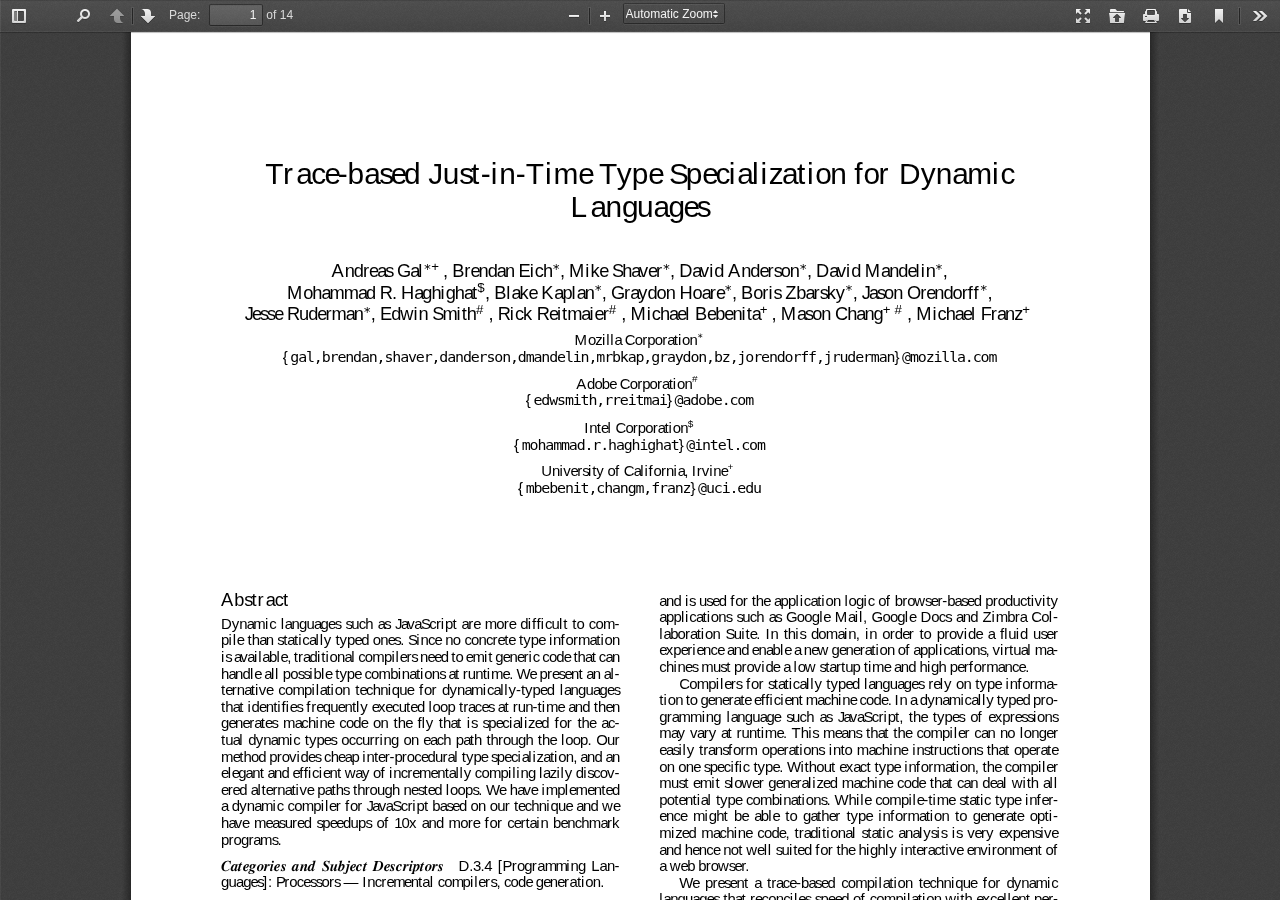
<file: pdf_stuff/web/viewer.html>
﻿<!DOCTYPE html>
<!--
Copyright 2012 Mozilla Foundation

Licensed under the Apache License, Version 2.0 (the "License");
you may not use this file except in compliance with the License.
You may obtain a copy of the License at

    http://www.apache.org/licenses/LICENSE-2.0

Unless required by applicable law or agreed to in writing, software
distributed under the License is distributed on an "AS IS" BASIS,
WITHOUT WARRANTIES OR CONDITIONS OF ANY KIND, either express or implied.
See the License for the specific language governing permissions and
limitations under the License.

Adobe CMap resources are covered by their own copyright and license:
http://sourceforge.net/adobe/cmap/wiki/License/
-->
<html dir="ltr" mozdisallowselectionprint moznomarginboxes>
  <head>
    <meta charset="utf-8">
    <meta name="viewport" content="width=device-width, initial-scale=1, maximum-scale=1">
    <meta name="google" content="notranslate">
    <title>PDF.js viewer</title>


    <link rel="stylesheet" href="viewer.css"/>

    <script src="compatibility.js"></script>



<!-- This snippet is used in production (included from viewer.html) -->
<link rel="resource" type="application/l10n" href="locale/locale.properties"/>
<script src="l10n.js"></script>
<script src="../build/pdf.js"></script>



    <script src="debugger.js"></script>
    <script src="viewer.js"></script>

  </head>

  <body tabindex="1">
    <div id="outerContainer" class="loadingInProgress">

      <div id="sidebarContainer">
        <div id="toolbarSidebar">
          <div class="splitToolbarButton toggled">
            <button id="viewThumbnail" class="toolbarButton group toggled" title="Show Thumbnails" tabindex="2" data-l10n-id="thumbs">
               <span data-l10n-id="thumbs_label">Thumbnails</span>
            </button>
            <button id="viewOutline" class="toolbarButton group" title="Show Document Outline" tabindex="3" data-l10n-id="outline">
               <span data-l10n-id="outline_label">Document Outline</span>
            </button>
            <button id="viewAttachments" class="toolbarButton group" title="Show Attachments" tabindex="4" data-l10n-id="attachments">
               <span data-l10n-id="attachments_label">Attachments</span>
            </button>
          </div>
        </div>
        <div id="sidebarContent">
          <div id="thumbnailView">
          </div>
          <div id="outlineView" class="hidden">
          </div>
          <div id="attachmentsView" class="hidden">
          </div>
        </div>
      </div>  <!-- sidebarContainer -->

      <div id="mainContainer">
        <div class="findbar hidden doorHanger hiddenSmallView" id="findbar">
          <label for="findInput" class="toolbarLabel" data-l10n-id="find_label">Find:</label>
          <input id="findInput" class="toolbarField" tabindex="91">
          <div class="splitToolbarButton">
            <button class="toolbarButton findPrevious" title="" id="findPrevious" tabindex="92" data-l10n-id="find_previous">
              <span data-l10n-id="find_previous_label">Previous</span>
            </button>
            <div class="splitToolbarButtonSeparator"></div>
            <button class="toolbarButton findNext" title="" id="findNext" tabindex="93" data-l10n-id="find_next">
              <span data-l10n-id="find_next_label">Next</span>
            </button>
          </div>
          <input type="checkbox" id="findHighlightAll" class="toolbarField">
          <label for="findHighlightAll" class="toolbarLabel" tabindex="94" data-l10n-id="find_highlight">Highlight all</label>
          <input type="checkbox" id="findMatchCase" class="toolbarField">
          <label for="findMatchCase" class="toolbarLabel" tabindex="95" data-l10n-id="find_match_case_label">Match case</label>
          <span id="findMsg" class="toolbarLabel"></span>
        </div>  <!-- findbar -->

        <div id="secondaryToolbar" class="secondaryToolbar hidden doorHangerRight">
          <div id="secondaryToolbarButtonContainer">
            <button id="secondaryPresentationMode" class="secondaryToolbarButton presentationMode visibleLargeView" title="Switch to Presentation Mode" tabindex="51" data-l10n-id="presentation_mode">
              <span data-l10n-id="presentation_mode_label">Presentation Mode</span>
            </button>

            <button id="secondaryOpenFile" class="secondaryToolbarButton openFile visibleLargeView" title="Open File" tabindex="52" data-l10n-id="open_file">
              <span data-l10n-id="open_file_label">Open</span>
            </button>

            <button id="secondaryPrint" class="secondaryToolbarButton print visibleMediumView" title="Print" tabindex="53" data-l10n-id="print">
              <span data-l10n-id="print_label">Print</span>
            </button>

            <button id="secondaryDownload" class="secondaryToolbarButton download visibleMediumView" title="Download" tabindex="54" data-l10n-id="download">
              <span data-l10n-id="download_label">Download</span>
            </button>

            <a href="#" id="secondaryViewBookmark" class="secondaryToolbarButton bookmark visibleSmallView" title="Current view (copy or open in new window)" tabindex="55" data-l10n-id="bookmark">
              <span data-l10n-id="bookmark_label">Current View</span>
            </a>

            <div class="horizontalToolbarSeparator visibleLargeView"></div>

            <button id="firstPage" class="secondaryToolbarButton firstPage" title="Go to First Page" tabindex="56" data-l10n-id="first_page">
              <span data-l10n-id="first_page_label">Go to First Page</span>
            </button>
            <button id="lastPage" class="secondaryToolbarButton lastPage" title="Go to Last Page" tabindex="57" data-l10n-id="last_page">
              <span data-l10n-id="last_page_label">Go to Last Page</span>
            </button>

            <div class="horizontalToolbarSeparator"></div>

            <button id="pageRotateCw" class="secondaryToolbarButton rotateCw" title="Rotate Clockwise" tabindex="58" data-l10n-id="page_rotate_cw">
              <span data-l10n-id="page_rotate_cw_label">Rotate Clockwise</span>
            </button>
            <button id="pageRotateCcw" class="secondaryToolbarButton rotateCcw" title="Rotate Counterclockwise" tabindex="59" data-l10n-id="page_rotate_ccw">
              <span data-l10n-id="page_rotate_ccw_label">Rotate Counterclockwise</span>
            </button>

            <div class="horizontalToolbarSeparator"></div>

            <button id="toggleHandTool" class="secondaryToolbarButton handTool" title="Enable hand tool" tabindex="60" data-l10n-id="hand_tool_enable">
              <span data-l10n-id="hand_tool_enable_label">Enable hand tool</span>
            </button>
            
            <div class="horizontalToolbarSeparator"></div>

            <button id="documentProperties" class="secondaryToolbarButton documentProperties" title="Document Properties…" tabindex="61" data-l10n-id="document_properties">
              <span data-l10n-id="document_properties_label">Document Properties…</span>
            </button>
          </div>
        </div>  <!-- secondaryToolbar -->

        <div class="toolbar">
          <div id="toolbarContainer">
            <div id="toolbarViewer">
              <div id="toolbarViewerLeft">
                <button id="sidebarToggle" class="toolbarButton" title="Toggle Sidebar" tabindex="11" data-l10n-id="toggle_sidebar">
                  <span data-l10n-id="toggle_sidebar_label">Toggle Sidebar</span>
                </button>
                <div class="toolbarButtonSpacer"></div>
                <button id="viewFind" class="toolbarButton group hiddenSmallView" title="Find in Document" tabindex="12" data-l10n-id="findbar">
                   <span data-l10n-id="findbar_label">Find</span>
                </button>
                <div class="splitToolbarButton">
                  <button class="toolbarButton pageUp" title="Previous Page" id="previous" tabindex="13" data-l10n-id="previous">
                    <span data-l10n-id="previous_label">Previous</span>
                  </button>
                  <div class="splitToolbarButtonSeparator"></div>
                  <button class="toolbarButton pageDown" title="Next Page" id="next" tabindex="14" data-l10n-id="next">
                    <span data-l10n-id="next_label">Next</span>
                  </button>
                </div>
                <label id="pageNumberLabel" class="toolbarLabel" for="pageNumber" data-l10n-id="page_label">Page: </label>
                <input type="number" id="pageNumber" class="toolbarField pageNumber" value="1" size="4" min="1" tabindex="15">
                <span id="numPages" class="toolbarLabel"></span>
              </div>
              <div id="toolbarViewerRight">
                <button id="presentationMode" class="toolbarButton presentationMode hiddenLargeView" title="Switch to Presentation Mode" tabindex="31" data-l10n-id="presentation_mode">
                  <span data-l10n-id="presentation_mode_label">Presentation Mode</span>
                </button>

                <button id="openFile" class="toolbarButton openFile hiddenLargeView" title="Open File" tabindex="32" data-l10n-id="open_file">
                  <span data-l10n-id="open_file_label">Open</span>
                </button>

                <button id="print" class="toolbarButton print hiddenMediumView" title="Print" tabindex="33" data-l10n-id="print">
                  <span data-l10n-id="print_label">Print</span>
                </button>

                <button id="download" class="toolbarButton download hiddenMediumView" title="Download" tabindex="34" data-l10n-id="download">
                  <span data-l10n-id="download_label">Download</span>
                </button>
                <!-- <div class="toolbarButtonSpacer"></div> -->
                <a href="#" id="viewBookmark" class="toolbarButton bookmark hiddenSmallView" title="Current view (copy or open in new window)" tabindex="35" data-l10n-id="bookmark">
                  <span data-l10n-id="bookmark_label">Current View</span>
                </a>

                <div class="verticalToolbarSeparator hiddenSmallView"></div>
                
                <button id="secondaryToolbarToggle" class="toolbarButton" title="Tools" tabindex="36" data-l10n-id="tools">
                  <span data-l10n-id="tools_label">Tools</span>
                </button> 
              </div>
              <div class="outerCenter">
                <div class="innerCenter" id="toolbarViewerMiddle">
                  <div class="splitToolbarButton">
                    <button id="zoomOut" class="toolbarButton zoomOut" title="Zoom Out" tabindex="21" data-l10n-id="zoom_out">
                      <span data-l10n-id="zoom_out_label">Zoom Out</span>
                    </button>
                    <div class="splitToolbarButtonSeparator"></div>
                    <button id="zoomIn" class="toolbarButton zoomIn" title="Zoom In" tabindex="22" data-l10n-id="zoom_in">
                      <span data-l10n-id="zoom_in_label">Zoom In</span>
                     </button>
                  </div>
                  <span id="scaleSelectContainer" class="dropdownToolbarButton">
                     <select id="scaleSelect" title="Zoom" tabindex="23" data-l10n-id="zoom">
                      <option id="pageAutoOption" title="" value="auto" selected="selected" data-l10n-id="page_scale_auto">Automatic Zoom</option>
                      <option id="pageActualOption" title="" value="page-actual" data-l10n-id="page_scale_actual">Actual Size</option>
                      <option id="pageFitOption" title="" value="page-fit" data-l10n-id="page_scale_fit">Fit Page</option>
                      <option id="pageWidthOption" title="" value="page-width" data-l10n-id="page_scale_width">Full Width</option>
                      <option id="customScaleOption" title="" value="custom"></option>
                      <option title="" value="0.5">50%</option>
                      <option title="" value="0.75">75%</option>
                      <option title="" value="1">100%</option>
                      <option title="" value="1.25">125%</option>
                      <option title="" value="1.5">150%</option>
                      <option title="" value="2">200%</option>
                      <option title="" value="3">300%</option>
                      <option title="" value="4">400%</option>
                    </select>
                  </span>
                </div>
              </div>
            </div>
            <div id="loadingBar">
              <div class="progress">
                <div class="glimmer">
                </div>
              </div>
            </div>
          </div>
        </div>

        <menu type="context" id="viewerContextMenu">
          <menuitem id="contextFirstPage" label="First Page"
                    data-l10n-id="first_page"></menuitem>
          <menuitem id="contextLastPage" label="Last Page"
                    data-l10n-id="last_page"></menuitem>
          <menuitem id="contextPageRotateCw" label="Rotate Clockwise"
                    data-l10n-id="page_rotate_cw"></menuitem>
          <menuitem id="contextPageRotateCcw" label="Rotate Counter-Clockwise"
                    data-l10n-id="page_rotate_ccw"></menuitem>
        </menu>

        <div id="viewerContainer" tabindex="0">
          <div id="viewer"></div>
        </div>

        <div id="errorWrapper" hidden='true'>
          <div id="errorMessageLeft">
            <span id="errorMessage"></span>
            <button id="errorShowMore" data-l10n-id="error_more_info">
              More Information
            </button>
            <button id="errorShowLess" data-l10n-id="error_less_info" hidden='true'>
              Less Information
            </button>
          </div>
          <div id="errorMessageRight">
            <button id="errorClose" data-l10n-id="error_close">
              Close
            </button>
          </div>
          <div class="clearBoth"></div>
          <textarea id="errorMoreInfo" hidden='true' readonly="readonly"></textarea>
        </div>
      </div> <!-- mainContainer -->

      <div id="overlayContainer" class="hidden">
        <div id="passwordOverlay" class="container hidden">
          <div class="dialog">
            <div class="row">
              <p id="passwordText" data-l10n-id="password_label">Enter the password to open this PDF file:</p>
            </div>
            <div class="row">
              <input type="password" id="password" class="toolbarField" />
            </div>
            <div class="buttonRow">
              <button id="passwordCancel" class="overlayButton"><span data-l10n-id="password_cancel">Cancel</span></button>
              <button id="passwordSubmit" class="overlayButton"><span data-l10n-id="password_ok">OK</span></button>
            </div>
          </div>
        </div>
        <div id="documentPropertiesOverlay" class="container hidden">
          <div class="dialog">
            <div class="row">
              <span data-l10n-id="document_properties_file_name">File name:</span> <p id="fileNameField">-</p>
            </div>
            <div class="row">
              <span data-l10n-id="document_properties_file_size">File size:</span> <p id="fileSizeField">-</p>
            </div>
            <div class="separator"></div>
            <div class="row">
              <span data-l10n-id="document_properties_title">Title:</span> <p id="titleField">-</p>
            </div>
            <div class="row">
              <span data-l10n-id="document_properties_author">Author:</span> <p id="authorField">-</p>
            </div>
            <div class="row">
              <span data-l10n-id="document_properties_subject">Subject:</span> <p id="subjectField">-</p>
            </div>
            <div class="row">
              <span data-l10n-id="document_properties_keywords">Keywords:</span> <p id="keywordsField">-</p>
            </div>
            <div class="row">
              <span data-l10n-id="document_properties_creation_date">Creation Date:</span> <p id="creationDateField">-</p>
            </div>
            <div class="row">
              <span data-l10n-id="document_properties_modification_date">Modification Date:</span> <p id="modificationDateField">-</p>
            </div>
            <div class="row">
              <span data-l10n-id="document_properties_creator">Creator:</span> <p id="creatorField">-</p>
            </div>
            <div class="separator"></div>
            <div class="row">
              <span data-l10n-id="document_properties_producer">PDF Producer:</span> <p id="producerField">-</p>
            </div>
            <div class="row">
              <span data-l10n-id="document_properties_version">PDF Version:</span> <p id="versionField">-</p>
            </div>
            <div class="row">
              <span data-l10n-id="document_properties_page_count">Page Count:</span> <p id="pageCountField">-</p>
            </div>
            <div class="buttonRow">
              <button id="documentPropertiesClose" class="overlayButton"><span data-l10n-id="document_properties_close">Close</span></button>
            </div>
          </div>
        </div>
      </div>  <!-- overlayContainer -->

    </div> <!-- outerContainer -->
    <div id="printContainer"></div>
<div id="mozPrintCallback-shim" hidden>
  <style scoped>
#mozPrintCallback-shim {
  position: fixed;
  top: 0;
  left: 0;
  height: 100%;
  width: 100%;
  z-index: 9999999;

  display: block;
  text-align: center;
  background-color: rgba(0, 0, 0, 0.5);
}
#mozPrintCallback-shim[hidden] {
  display: none;
}
@media print {
  #mozPrintCallback-shim {
    display: none;
  }
}

#mozPrintCallback-shim .mozPrintCallback-dialog-box {
  display: inline-block;
  margin: -50px auto 0;
  position: relative;
  top: 45%;
  left: 0;
  min-width: 220px;
  max-width: 400px;

  padding: 9px;

  border: 1px solid hsla(0, 0%, 0%, .5);
  border-radius: 2px;
  box-shadow: 0 1px 4px rgba(0, 0, 0, 0.3);

  background-color: #474747;

  color: hsl(0, 0%, 85%);
  font-size: 16px;
  line-height: 20px;
}
#mozPrintCallback-shim .progress-row {
  clear: both;
  padding: 1em 0;
}
#mozPrintCallback-shim progress {
  width: 100%;
}
#mozPrintCallback-shim .relative-progress {
  clear: both;
  float: right;
}
#mozPrintCallback-shim .progress-actions {
  clear: both;
}
  </style>
  <div class="mozPrintCallback-dialog-box">
    <!-- TODO: Localise the following strings -->
    Preparing document for printing...
    <div class="progress-row">
      <progress value="0" max="100"></progress>
      <span class="relative-progress">0%</span>
    </div>
    <div class="progress-actions">
      <input type="button" value="Cancel" class="mozPrintCallback-cancel">
    </div>
  </div>
</div>

  </body>
</html>
</file>
<file: pdf_stuff/web/viewer.css>
/* Copyright 2012 Mozilla Foundation
 *
 * Licensed under the Apache License, Version 2.0 (the "License");
 * you may not use this file except in compliance with the License.
 * You may obtain a copy of the License at
 *
 *     http://www.apache.org/licenses/LICENSE-2.0
 *
 * Unless required by applicable law or agreed to in writing, software
 * distributed under the License is distributed on an "AS IS" BASIS,
 * WITHOUT WARRANTIES OR CONDITIONS OF ANY KIND, either express or implied.
 * See the License for the specific language governing permissions and
 * limitations under the License.
 */

* {
  padding: 0;
  margin: 0;
}

html {
  height: 100%;
  /* Font size is needed to make the activity bar the correct size. */
  font-size: 10px;
}

body {
  height: 100%;
  background-color: #404040;
  background-image: url(images/texture.png);
}

body,
input,
button,
select {
  font: message-box;
  outline: none;
}

.hidden {
  display: none !important;
}
[hidden] {
  display: none !important;
}

#viewerContainer:-webkit-full-screen {
  top: 0px;
  border-top: 2px solid transparent;
  background-color: #000;
  width: 100%;
  height: 100%;
  overflow: hidden;
  cursor: none;
}

#viewerContainer:-moz-full-screen {
  top: 0px;
  border-top: 2px solid transparent;
  background-color: #000;
  width: 100%;
  height: 100%;
  overflow: hidden;
  cursor: none;
}

#viewerContainer:-ms-fullscreen {
  top: 0px !important;
  border-top: 2px solid transparent;
  width: 100%;
  height: 100%;
  overflow: hidden !important;
  cursor: none;
}

#viewerContainer:-ms-fullscreen::-ms-backdrop {
  background-color: #000;
}

#viewerContainer:fullscreen {
  top: 0px;
  border-top: 2px solid transparent;
  background-color: #000;
  width: 100%;
  height: 100%;
  overflow: hidden;
  cursor: none;
}

:-webkit-full-screen .page {
  margin-bottom: 100%;
  border: 0;
}

:-moz-full-screen .page {
  margin-bottom: 100%;
  border: 0;
}

:-ms-fullscreen .page {
  margin-bottom: 100% !important;
  border: 0;
}

:fullscreen .page {
  margin-bottom: 100%;
  border: 0;
}

:-webkit-full-screen a:not(.internalLink) {
  display: none;
}

:-moz-full-screen a:not(.internalLink) {
  display: none;
}

:-ms-fullscreen a:not(.internalLink) {
  display: none !important;
}

:fullscreen a:not(.internalLink) {
  display: none;
}

:-webkit-full-screen .textLayer > div {
  cursor: none;
}

:-moz-full-screen .textLayer > div {
  cursor: none;
}

:fullscreen .textLayer > div {
  cursor: none;
}

#viewerContainer.presentationControls,
#viewerContainer.presentationControls .textLayer > div {
  cursor: default;
}

/* outer/inner center provides horizontal center */
.outerCenter {
  pointer-events: none;
  position: relative;
}
html[dir='ltr'] .outerCenter {
  float: right;
  right: 50%;
}
html[dir='rtl'] .outerCenter {
  float: left;
  left: 50%;
}
.innerCenter {
  pointer-events: auto;
  position: relative;
}
html[dir='ltr'] .innerCenter {
  float: right;
  right: -50%;
}
html[dir='rtl'] .innerCenter {
  float: left;
  left: -50%;
}

#outerContainer {
  width: 100%;
  height: 100%;
  position: relative;
}

#sidebarContainer {
  position: absolute;
  top: 0;
  bottom: 0;
  width: 200px;
  visibility: hidden;
  -webkit-transition-duration: 200ms;
  -webkit-transition-timing-function: ease;
  transition-duration: 200ms;
  transition-timing-function: ease;

}
html[dir='ltr'] #sidebarContainer {
  -webkit-transition-property: left;
  transition-property: left;
  left: -200px;
}
html[dir='rtl'] #sidebarContainer {
  -webkit-transition-property: right;
  transition-property: right;
  right: -200px;
}

#outerContainer.sidebarMoving > #sidebarContainer,
#outerContainer.sidebarOpen > #sidebarContainer {
  visibility: visible;
}
html[dir='ltr'] #outerContainer.sidebarOpen > #sidebarContainer {
  left: 0px;
}
html[dir='rtl'] #outerContainer.sidebarOpen > #sidebarContainer {
  right: 0px;
}

#mainContainer {
  position: absolute;
  top: 0;
  right: 0;
  bottom: 0;
  left: 0;
  min-width: 320px;
  -webkit-transition-duration: 200ms;
  -webkit-transition-timing-function: ease;
  transition-duration: 200ms;
  transition-timing-function: ease;
}
html[dir='ltr'] #outerContainer.sidebarOpen > #mainContainer {
  -webkit-transition-property: left;
  transition-property: left;
  left: 200px;
}
html[dir='rtl'] #outerContainer.sidebarOpen > #mainContainer {
  -webkit-transition-property: right;
  transition-property: right;
  right: 200px;
}

#sidebarContent {
  top: 32px;
  bottom: 0;
  overflow: auto;
  -webkit-overflow-scrolling: touch;
  position: absolute;
  width: 200px;
  background-color: hsla(0,0%,0%,.1);
}
html[dir='ltr'] #sidebarContent {
  left: 0;
  box-shadow: inset -1px 0 0 hsla(0,0%,0%,.25);
}
html[dir='rtl'] #sidebarContent {
  right: 0;
  box-shadow: inset 1px 0 0 hsla(0,0%,0%,.25);
}

#viewerContainer {
  overflow: auto;
  -webkit-overflow-scrolling: touch;
  position: absolute;
  top: 32px;
  right: 0;
  bottom: 0;
  left: 0;
  outline: none;
}
html[dir='ltr'] #viewerContainer {
  box-shadow: inset 1px 0 0 hsla(0,0%,100%,.05);
}
html[dir='rtl'] #viewerContainer {
  box-shadow: inset -1px 0 0 hsla(0,0%,100%,.05);
}

.toolbar {
  position: relative;
  left: 0;
  right: 0;
  z-index: 9999;
  cursor: default;
}

#toolbarContainer {
  width: 100%;
}

#toolbarSidebar {
  width: 200px;
  height: 32px;
  background-color: #424242; /* fallback */
  background-image: url(images/texture.png),
                    linear-gradient(hsla(0,0%,30%,.99), hsla(0,0%,25%,.95));
}
html[dir='ltr'] #toolbarSidebar {
  box-shadow: inset -1px 0 0 rgba(0, 0, 0, 0.25),
              inset 0 -1px 0 hsla(0,0%,100%,.05),
              0 1px 0 hsla(0,0%,0%,.15),
              0 0 1px hsla(0,0%,0%,.1);
}
html[dir='rtl'] #toolbarSidebar {
  box-shadow: inset 1px 0 0 rgba(0, 0, 0, 0.25),
              inset 0 1px 0 hsla(0,0%,100%,.05),
              0 1px 0 hsla(0,0%,0%,.15),
              0 0 1px hsla(0,0%,0%,.1);
}

#toolbarContainer, .findbar, .secondaryToolbar {
  position: relative;
  height: 32px;
  background-color: #474747; /* fallback */
  background-image: url(images/texture.png),
                    linear-gradient(hsla(0,0%,32%,.99), hsla(0,0%,27%,.95));
}
html[dir='ltr'] #toolbarContainer, .findbar, .secondaryToolbar {
  box-shadow: inset 1px 0 0 hsla(0,0%,100%,.08),
              inset 0 1px 1px hsla(0,0%,0%,.15),
              inset 0 -1px 0 hsla(0,0%,100%,.05),
              0 1px 0 hsla(0,0%,0%,.15),
              0 1px 1px hsla(0,0%,0%,.1);
}
html[dir='rtl'] #toolbarContainer, .findbar, .secondaryToolbar {
  box-shadow: inset -1px 0 0 hsla(0,0%,100%,.08),
              inset 0 1px 1px hsla(0,0%,0%,.15),
              inset 0 -1px 0 hsla(0,0%,100%,.05),
              0 1px 0 hsla(0,0%,0%,.15),
              0 1px 1px hsla(0,0%,0%,.1);
}

#toolbarViewer {
  height: 32px;
}

#loadingBar {
  position: relative;
  width: 100%;
  height: 6px;
  background-color: #333;
  border-bottom: 1px solid #333;
}

#loadingBar .progress {
  position: absolute;
  top: 0;
  left: 0;
  width: 0%;
  height: 100%;
  background-color: #ddd;
  overflow: hidden;
  -webkit-transition: width 200ms;
  transition: width 200ms;
}

@-webkit-keyframes progressIndeterminate {
  0% { left: 0%; }
  50% { left: 100%; }
  100% { left: 100%; }
}

@keyframes progressIndeterminate {
  0% { left: 0%; }
  50% { left: 100%; }
  100% { left: 100%; }
}

#loadingBar .progress.indeterminate {
  background-color: #999;
  -webkit-transition: none;
  transition: none;
}

#loadingBar .indeterminate .glimmer {
  position: absolute;
  top: 0;
  left: 0;
  height: 100%;
  width: 50px;

  background-image: linear-gradient(to right, #999 0%, #fff 50%, #999 100%);
  background-size: 100% 100%;
  background-repeat: no-repeat;

  -webkit-animation: progressIndeterminate 2s linear infinite;
  animation: progressIndeterminate 2s linear infinite;
}

.findbar, .secondaryToolbar {
  top: 32px;
  position: absolute;
  z-index: 10000;
  height: 32px;

  min-width: 16px;
  padding: 0px 6px 0px 6px;
  margin: 4px 2px 4px 2px;
  color: hsl(0,0%,85%);
  font-size: 12px;
  line-height: 14px;
  text-align: left;
  cursor: default;
}

html[dir='ltr'] .findbar {
  left: 68px;
}

html[dir='rtl'] .findbar {
  right: 68px;
}

.findbar label {
  -webkit-user-select: none;
  -moz-user-select: none;
}

#findInput[data-status="pending"] {
  background-image: url(images/loading-small.png);
  background-repeat: no-repeat;
  background-position: right;
}

.secondaryToolbar {
  padding: 6px;
  height: auto;
  z-index: 30000;
}
html[dir='ltr'] .secondaryToolbar {
  right: 4px;
}
html[dir='rtl'] .secondaryToolbar {
  left: 4px;
}

#secondaryToolbarButtonContainer {
  max-width: 200px;
  max-height: 400px;
  overflow-y: auto;
  -webkit-overflow-scrolling: touch;
  margin-bottom: -4px;
}

.doorHanger,
.doorHangerRight {
  border: 1px solid hsla(0,0%,0%,.5);
  border-radius: 2px;
  box-shadow: 0 1px 4px rgba(0, 0, 0, 0.3);
}
.doorHanger:after, .doorHanger:before,
.doorHangerRight:after, .doorHangerRight:before {
  bottom: 100%;
  border: solid transparent;
  content: " ";
  height: 0;
  width: 0;
  position: absolute;
  pointer-events: none;
}
.doorHanger:after,
.doorHangerRight:after {
  border-bottom-color: hsla(0,0%,32%,.99);
  border-width: 8px;
}
.doorHanger:before,
.doorHangerRight:before {
  border-bottom-color: hsla(0,0%,0%,.5);
  border-width: 9px;
}

html[dir='ltr'] .doorHanger:after,
html[dir='rtl'] .doorHangerRight:after {
  left: 13px;
  margin-left: -8px;
}

html[dir='ltr'] .doorHanger:before,
html[dir='rtl'] .doorHangerRight:before {
  left: 13px;
  margin-left: -9px;
}

html[dir='rtl'] .doorHanger:after,
html[dir='ltr'] .doorHangerRight:after {
  right: 13px;
  margin-right: -8px;
}

html[dir='rtl'] .doorHanger:before,
html[dir='ltr'] .doorHangerRight:before {
  right: 13px;
  margin-right: -9px;
}

#findMsg {
  font-style: italic;
  color: #A6B7D0;
}

.notFound {
  background-color: rgb(255, 137, 153);
}

html[dir='ltr'] #toolbarViewerLeft {
  margin-left: -1px;
}
html[dir='rtl'] #toolbarViewerRight {
  margin-right: -1px;
}

html[dir='ltr'] #toolbarViewerLeft,
html[dir='rtl'] #toolbarViewerRight {
  position: absolute;
  top: 0;
  left: 0;
}
html[dir='ltr'] #toolbarViewerRight,
html[dir='rtl'] #toolbarViewerLeft {
  position: absolute;
  top: 0;
  right: 0;
}
html[dir='ltr'] #toolbarViewerLeft > *,
html[dir='ltr'] #toolbarViewerMiddle > *,
html[dir='ltr'] #toolbarViewerRight > *,
html[dir='ltr'] .findbar > * {
  position: relative;
  float: left;
}
html[dir='rtl'] #toolbarViewerLeft > *,
html[dir='rtl'] #toolbarViewerMiddle > *,
html[dir='rtl'] #toolbarViewerRight > *,
html[dir='rtl'] .findbar > * {
  position: relative;
  float: right;
}

html[dir='ltr'] .splitToolbarButton {
  margin: 3px 2px 4px 0;
  display: inline-block;
}
html[dir='rtl'] .splitToolbarButton {
  margin: 3px 0 4px 2px;
  display: inline-block;
}
html[dir='ltr'] .splitToolbarButton > .toolbarButton {
  border-radius: 0;
  float: left;
}
html[dir='rtl'] .splitToolbarButton > .toolbarButton {
  border-radius: 0;
  float: right;
}

.toolbarButton,
.secondaryToolbarButton,
.overlayButton {
  border: 0 none;
  background: none;
  width: 32px;
  height: 25px;
}

.toolbarButton > span {
  display: inline-block;
  width: 0;
  height: 0;
  overflow: hidden;
}

.toolbarButton[disabled],
.secondaryToolbarButton[disabled],
.overlayButton[disabled] {
  opacity: .5;
}

.toolbarButton.group {
  margin-right: 0;
}

.splitToolbarButton.toggled .toolbarButton {
  margin: 0;
}

.splitToolbarButton:hover > .toolbarButton,
.splitToolbarButton:focus > .toolbarButton,
.splitToolbarButton.toggled > .toolbarButton,
.toolbarButton.textButton {
  background-color: hsla(0,0%,0%,.12);
  background-image: linear-gradient(hsla(0,0%,100%,.05), hsla(0,0%,100%,0));
  background-clip: padding-box;
  border: 1px solid hsla(0,0%,0%,.35);
  border-color: hsla(0,0%,0%,.32) hsla(0,0%,0%,.38) hsla(0,0%,0%,.42);
  box-shadow: 0 1px 0 hsla(0,0%,100%,.05) inset,
              0 0 1px hsla(0,0%,100%,.15) inset,
              0 1px 0 hsla(0,0%,100%,.05);
  -webkit-transition-property: background-color, border-color, box-shadow;
  -webkit-transition-duration: 150ms;
  -webkit-transition-timing-function: ease;
  transition-property: background-color, border-color, box-shadow;
  transition-duration: 150ms;
  transition-timing-function: ease;

}
.splitToolbarButton > .toolbarButton:hover,
.splitToolbarButton > .toolbarButton:focus,
.dropdownToolbarButton:hover,
.overlayButton:hover,
.toolbarButton.textButton:hover,
.toolbarButton.textButton:focus {
  background-color: hsla(0,0%,0%,.2);
  box-shadow: 0 1px 0 hsla(0,0%,100%,.05) inset,
              0 0 1px hsla(0,0%,100%,.15) inset,
              0 0 1px hsla(0,0%,0%,.05);
  z-index: 199;
}
.splitToolbarButton > .toolbarButton {
  position: relative;
}
html[dir='ltr'] .splitToolbarButton > .toolbarButton:first-child,
html[dir='rtl'] .splitToolbarButton > .toolbarButton:last-child {
  position: relative;
  margin: 0;
  margin-right: -1px;
  border-top-left-radius: 2px;
  border-bottom-left-radius: 2px;
  border-right-color: transparent;
}
html[dir='ltr'] .splitToolbarButton > .toolbarButton:last-child,
html[dir='rtl'] .splitToolbarButton > .toolbarButton:first-child {
  position: relative;
  margin: 0;
  margin-left: -1px;
  border-top-right-radius: 2px;
  border-bottom-right-radius: 2px;
  border-left-color: transparent;
}
.splitToolbarButtonSeparator {
  padding: 8px 0;
  width: 1px;
  background-color: hsla(0,0%,0%,.5);
  z-index: 99;
  box-shadow: 0 0 0 1px hsla(0,0%,100%,.08);
  display: inline-block;
  margin: 5px 0;
}
html[dir='ltr'] .splitToolbarButtonSeparator {
  float: left;
}
html[dir='rtl'] .splitToolbarButtonSeparator {
  float: right;
}
.splitToolbarButton:hover > .splitToolbarButtonSeparator,
.splitToolbarButton.toggled > .splitToolbarButtonSeparator {
  padding: 12px 0;
  margin: 1px 0;
  box-shadow: 0 0 0 1px hsla(0,0%,100%,.03);
  -webkit-transition-property: padding;
  -webkit-transition-duration: 10ms;
  -webkit-transition-timing-function: ease;
  transition-property: padding;
  transition-duration: 10ms;
  transition-timing-function: ease;
}

.toolbarButton,
.dropdownToolbarButton,
.secondaryToolbarButton,
.overlayButton {
  min-width: 16px;
  padding: 2px 6px 0;
  border: 1px solid transparent;
  border-radius: 2px;
  color: hsla(0,0%,100%,.8);
  font-size: 12px;
  line-height: 14px;
  -webkit-user-select: none;
  -moz-user-select: none;
  -ms-user-select: none;
  /* Opera does not support user-select, use <... unselectable="on"> instead */
  cursor: default;
  -webkit-transition-property: background-color, border-color, box-shadow;
  -webkit-transition-duration: 150ms;
  -webkit-transition-timing-function: ease;
  transition-property: background-color, border-color, box-shadow;
  transition-duration: 150ms;
  transition-timing-function: ease;
}

html[dir='ltr'] .toolbarButton,
html[dir='ltr'] .overlayButton,
html[dir='ltr'] .dropdownToolbarButton {
  margin: 3px 2px 4px 0;
}
html[dir='rtl'] .toolbarButton,
html[dir='rtl'] .overlayButton,
html[dir='rtl'] .dropdownToolbarButton {
  margin: 3px 0 4px 2px;
}

.toolbarButton:hover,
.toolbarButton:focus,
.dropdownToolbarButton,
.overlayButton,
.secondaryToolbarButton:hover,
.secondaryToolbarButton:focus {
  background-color: hsla(0,0%,0%,.12);
  background-image: linear-gradient(hsla(0,0%,100%,.05), hsla(0,0%,100%,0));
  background-clip: padding-box;
  border: 1px solid hsla(0,0%,0%,.35);
  border-color: hsla(0,0%,0%,.32) hsla(0,0%,0%,.38) hsla(0,0%,0%,.42);
  box-shadow: 0 1px 0 hsla(0,0%,100%,.05) inset,
              0 0 1px hsla(0,0%,100%,.15) inset,
              0 1px 0 hsla(0,0%,100%,.05);
}

.toolbarButton:hover:active,
.overlayButton:hover:active,
.dropdownToolbarButton:hover:active,
.secondaryToolbarButton:hover:active {
  background-color: hsla(0,0%,0%,.2);
  background-image: linear-gradient(hsla(0,0%,100%,.05), hsla(0,0%,100%,0));
  border-color: hsla(0,0%,0%,.35) hsla(0,0%,0%,.4) hsla(0,0%,0%,.45);
  box-shadow: 0 1px 1px hsla(0,0%,0%,.1) inset,
              0 0 1px hsla(0,0%,0%,.2) inset,
              0 1px 0 hsla(0,0%,100%,.05);
  -webkit-transition-property: background-color, border-color, box-shadow;
  -webkit-transition-duration: 10ms;
  -webkit-transition-timing-function: linear;
  transition-property: background-color, border-color, box-shadow;
  transition-duration: 10ms;
  transition-timing-function: linear;
}

.toolbarButton.toggled,
.splitToolbarButton.toggled > .toolbarButton.toggled,
.secondaryToolbarButton.toggled {
  background-color: hsla(0,0%,0%,.3);
  background-image: linear-gradient(hsla(0,0%,100%,.05), hsla(0,0%,100%,0));
  border-color: hsla(0,0%,0%,.4) hsla(0,0%,0%,.45) hsla(0,0%,0%,.5);
  box-shadow: 0 1px 1px hsla(0,0%,0%,.1) inset,
              0 0 1px hsla(0,0%,0%,.2) inset,
              0 1px 0 hsla(0,0%,100%,.05);
  -webkit-transition-property: background-color, border-color, box-shadow;
  -webkit-transition-duration: 10ms;
  -webkit-transition-timing-function: linear;
  transition-property: background-color, border-color, box-shadow;
  transition-duration: 10ms;
  transition-timing-function: linear;
}

.toolbarButton.toggled:hover:active,
.splitToolbarButton.toggled > .toolbarButton.toggled:hover:active,
.secondaryToolbarButton.toggled:hover:active {
  background-color: hsla(0,0%,0%,.4);
  border-color: hsla(0,0%,0%,.4) hsla(0,0%,0%,.5) hsla(0,0%,0%,.55);
  box-shadow: 0 1px 1px hsla(0,0%,0%,.2) inset,
              0 0 1px hsla(0,0%,0%,.3) inset,
              0 1px 0 hsla(0,0%,100%,.05);
}

.dropdownToolbarButton {
  width: 120px;
  max-width: 120px;
  padding: 3px 2px 2px;
  overflow: hidden;
  background: url(images/toolbarButton-menuArrows.png) no-repeat;
}
html[dir='ltr'] .dropdownToolbarButton {
  background-position: 95%;
}
html[dir='rtl'] .dropdownToolbarButton {
  background-position: 5%;
}

.dropdownToolbarButton > select {
  -webkit-appearance: none;
  -moz-appearance: none; /* in the future this might matter, see bugzilla bug #649849 */
  min-width: 140px;
  font-size: 12px;
  color: hsl(0,0%,95%);
  margin: 0;
  padding: 0;
  border: none;
  background: rgba(0,0,0,0); /* Opera does not support 'transparent' <select> background */
}

.dropdownToolbarButton > select > option {
  background: hsl(0,0%,24%);
}

#customScaleOption {
  display: none;
}

#pageWidthOption {
  border-bottom: 1px rgba(255, 255, 255, .5) solid;
}

html[dir='ltr'] .splitToolbarButton:first-child,
html[dir='ltr'] .toolbarButton:first-child,
html[dir='rtl'] .splitToolbarButton:last-child,
html[dir='rtl'] .toolbarButton:last-child {
  margin-left: 4px;
}
html[dir='ltr'] .splitToolbarButton:last-child,
html[dir='ltr'] .toolbarButton:last-child,
html[dir='rtl'] .splitToolbarButton:first-child,
html[dir='rtl'] .toolbarButton:first-child {
  margin-right: 4px;
}

.toolbarButtonSpacer {
  width: 30px;
  display: inline-block;
  height: 1px;
}

.toolbarButtonFlexibleSpacer {
  -webkit-box-flex: 1;
  -moz-box-flex: 1;
  min-width: 30px;
}

html[dir='ltr'] #findPrevious {
  margin-left: 3px;
}
html[dir='ltr'] #findNext {
  margin-right: 3px;
}

html[dir='rtl'] #findPrevious {
  margin-right: 3px;
}
html[dir='rtl'] #findNext {
  margin-left: 3px;
}

.toolbarButton::before,
.secondaryToolbarButton::before {
  /* All matching images have a size of 16x16
   * All relevant containers have a size of 32x25 */
  position: absolute;
  display: inline-block;
  top: 4px;
  left: 7px;
}

html[dir="ltr"] .secondaryToolbarButton::before {
  left: 4px;
}
html[dir="rtl"] .secondaryToolbarButton::before {
  right: 4px;
}

html[dir='ltr'] .toolbarButton#sidebarToggle::before {
  content: url(images/toolbarButton-sidebarToggle.png);
}
html[dir='rtl'] .toolbarButton#sidebarToggle::before {
  content: url(images/toolbarButton-sidebarToggle-rtl.png);
}

html[dir='ltr'] .toolbarButton#secondaryToolbarToggle::before {
  content: url(images/toolbarButton-secondaryToolbarToggle.png);
}
html[dir='rtl'] .toolbarButton#secondaryToolbarToggle::before {
  content: url(images/toolbarButton-secondaryToolbarToggle-rtl.png);
}

html[dir='ltr'] .toolbarButton.findPrevious::before {
  content: url(images/findbarButton-previous.png);
}
html[dir='rtl'] .toolbarButton.findPrevious::before {
  content: url(images/findbarButton-previous-rtl.png);
}

html[dir='ltr'] .toolbarButton.findNext::before {
  content: url(images/findbarButton-next.png);
}
html[dir='rtl'] .toolbarButton.findNext::before {
  content: url(images/findbarButton-next-rtl.png);
}

html[dir='ltr'] .toolbarButton.pageUp::before {
  content: url(images/toolbarButton-pageUp.png);
}
html[dir='rtl'] .toolbarButton.pageUp::before {
  content: url(images/toolbarButton-pageUp-rtl.png);
}

html[dir='ltr'] .toolbarButton.pageDown::before {
  content: url(images/toolbarButton-pageDown.png);
}
html[dir='rtl'] .toolbarButton.pageDown::before {
  content: url(images/toolbarButton-pageDown-rtl.png);
}

.toolbarButton.zoomOut::before {
  content: url(images/toolbarButton-zoomOut.png);
}

.toolbarButton.zoomIn::before {
  content: url(images/toolbarButton-zoomIn.png);
}

.toolbarButton.presentationMode::before,
.secondaryToolbarButton.presentationMode::before {
  content: url(images/toolbarButton-presentationMode.png);
}

.toolbarButton.print::before,
.secondaryToolbarButton.print::before {
  content: url(images/toolbarButton-print.png);
}

.toolbarButton.openFile::before,
.secondaryToolbarButton.openFile::before {
  content: url(images/toolbarButton-openFile.png);
}

.toolbarButton.download::before,
.secondaryToolbarButton.download::before {
  content: url(images/toolbarButton-download.png);
}

.toolbarButton.bookmark,
.secondaryToolbarButton.bookmark {
  -webkit-box-sizing: border-box;
  -moz-box-sizing: border-box;
  box-sizing: border-box;
  outline: none;
  padding-top: 4px;
  text-decoration: none;
}
.secondaryToolbarButton.bookmark {
  padding-top: 5px;
}

.bookmark[href='#'] {
  opacity: .5;
  pointer-events: none;
}

.toolbarButton.bookmark::before,
.secondaryToolbarButton.bookmark::before {
  content: url(images/toolbarButton-bookmark.png);
}

#viewThumbnail.toolbarButton::before {
  content: url(images/toolbarButton-viewThumbnail.png);
}

html[dir="ltr"] #viewOutline.toolbarButton::before {
  content: url(images/toolbarButton-viewOutline.png);
}
html[dir="rtl"] #viewOutline.toolbarButton::before {
  content: url(images/toolbarButton-viewOutline-rtl.png);
}

#viewAttachments.toolbarButton::before {
  content: url(images/toolbarButton-viewAttachments.png);
}

#viewFind.toolbarButton::before {
  content: url(images/toolbarButton-search.png);
}

.secondaryToolbarButton {
  position: relative;
  margin: 0 0 4px 0;
  padding: 3px 0 1px 0;
  height: auto;
  min-height: 25px;
  width: auto;
  min-width: 100%;
  white-space: normal;
}
html[dir="ltr"] .secondaryToolbarButton {
  padding-left: 24px;
  text-align: left;
}
html[dir="rtl"] .secondaryToolbarButton {
  padding-right: 24px;
  text-align: right;
}
html[dir="ltr"] .secondaryToolbarButton.bookmark {
  padding-left: 27px;
}
html[dir="rtl"] .secondaryToolbarButton.bookmark {
  padding-right: 27px;
}

html[dir="ltr"] .secondaryToolbarButton > span {
  padding-right: 4px;
}
html[dir="rtl"] .secondaryToolbarButton > span {
  padding-left: 4px;
}

.secondaryToolbarButton.firstPage::before {
  content: url(images/secondaryToolbarButton-firstPage.png);
}

.secondaryToolbarButton.lastPage::before {
  content: url(images/secondaryToolbarButton-lastPage.png);
}

.secondaryToolbarButton.rotateCcw::before {
  content: url(images/secondaryToolbarButton-rotateCcw.png);
}

.secondaryToolbarButton.rotateCw::before {
  content: url(images/secondaryToolbarButton-rotateCw.png);
}

.secondaryToolbarButton.handTool::before {
  content: url(images/secondaryToolbarButton-handTool.png);
}

.secondaryToolbarButton.documentProperties::before {
  content: url(images/secondaryToolbarButton-documentProperties.png);
}

.verticalToolbarSeparator {
  display: block;
  padding: 8px 0;
  margin: 8px 4px;
  width: 1px;
  background-color: hsla(0,0%,0%,.5);
  box-shadow: 0 0 0 1px hsla(0,0%,100%,.08);
}
html[dir='ltr'] .verticalToolbarSeparator {
  margin-left: 2px;
}
html[dir='rtl'] .verticalToolbarSeparator {
  margin-right: 2px;
}

.horizontalToolbarSeparator {
  display: block; 
  margin: 0 0 4px 0;
  height: 1px;
  width: 100%;
  background-color: hsla(0,0%,0%,.5);
  box-shadow: 0 0 0 1px hsla(0,0%,100%,.08);
}

.toolbarField {
  padding: 3px 6px;
  margin: 4px 0 4px 0;
  border: 1px solid transparent;
  border-radius: 2px;
  background-color: hsla(0,0%,100%,.09);
  background-image: linear-gradient(hsla(0,0%,100%,.05), hsla(0,0%,100%,0));
  background-clip: padding-box;
  border: 1px solid hsla(0,0%,0%,.35);
  border-color: hsla(0,0%,0%,.32) hsla(0,0%,0%,.38) hsla(0,0%,0%,.42);
  box-shadow: 0 1px 0 hsla(0,0%,0%,.05) inset,
              0 1px 0 hsla(0,0%,100%,.05);
  color: hsl(0,0%,95%);
  font-size: 12px;
  line-height: 14px;
  outline-style: none;
  transition-property: background-color, border-color, box-shadow;
  transition-duration: 150ms;
  transition-timing-function: ease;
}

.toolbarField[type=checkbox] {
  display: inline-block;
  margin: 8px 0px;
}

.toolbarField.pageNumber {
  -moz-appearance: textfield; /* hides the spinner in moz */
  min-width: 16px;
  text-align: right;
  width: 40px;
}

.toolbarField.pageNumber::-webkit-inner-spin-button,
.toolbarField.pageNumber::-webkit-outer-spin-button {
    -webkit-appearance: none;
    margin: 0;
}

.toolbarField:hover {
  background-color: hsla(0,0%,100%,.11);
  border-color: hsla(0,0%,0%,.4) hsla(0,0%,0%,.43) hsla(0,0%,0%,.45);
}

.toolbarField:focus {
  background-color: hsla(0,0%,100%,.15);
  border-color: hsla(204,100%,65%,.8) hsla(204,100%,65%,.85) hsla(204,100%,65%,.9);
}

.toolbarLabel {
  min-width: 16px;
  padding: 3px 6px 3px 2px;
  margin: 4px 2px 4px 0;
  border: 1px solid transparent;
  border-radius: 2px;
  color: hsl(0,0%,85%);
  font-size: 12px;
  line-height: 14px;
  text-align: left;
  -webkit-user-select: none;
  -moz-user-select: none;
  cursor: default;
}

#thumbnailView {
  position: absolute;
  width: 120px;
  top: 0;
  bottom: 0;
  padding: 10px 40px 0;
  overflow: auto;
  -webkit-overflow-scrolling: touch;
}

.thumbnail {
  float: left;
  margin-bottom: 5px;
}

#thumbnailView > a:last-of-type > .thumbnail {
  margin-bottom: 10px;
}

.thumbnail:not([data-loaded]) {
  border: 1px dashed rgba(255, 255, 255, 0.5);
  margin-bottom: 10px;
}

.thumbnailImage {
  transition-duration: 150ms;
  border: 1px solid transparent;
  box-shadow: 0 0 0 1px rgba(0, 0, 0, 0.5), 0 2px 8px rgba(0, 0, 0, 0.3);
  opacity: 0.8;
  z-index: 99;
}

.thumbnailSelectionRing {
  border-radius: 2px;
  padding: 7px;
  transition-duration: 150ms;
}

a:focus > .thumbnail > .thumbnailSelectionRing > .thumbnailImage,
.thumbnail:hover > .thumbnailSelectionRing > .thumbnailImage {
  opacity: .9;
}

a:focus > .thumbnail > .thumbnailSelectionRing,
.thumbnail:hover > .thumbnailSelectionRing {
  background-color: hsla(0,0%,100%,.15);
  background-image: linear-gradient(hsla(0,0%,100%,.05), hsla(0,0%,100%,0));
  background-clip: padding-box;
  box-shadow: 0 1px 0 hsla(0,0%,100%,.05) inset,
              0 0 1px hsla(0,0%,100%,.2) inset,
              0 0 1px hsla(0,0%,0%,.2);
  color: hsla(0,0%,100%,.9);
}

.thumbnail.selected > .thumbnailSelectionRing > .thumbnailImage {
  box-shadow: 0 0 0 1px hsla(0,0%,0%,.5);
  opacity: 1;
}

.thumbnail.selected > .thumbnailSelectionRing {
  background-color: hsla(0,0%,100%,.3);
  background-image: linear-gradient(hsla(0,0%,100%,.05), hsla(0,0%,100%,0));
  background-clip: padding-box;
  box-shadow: 0 1px 0 hsla(0,0%,100%,.05) inset,
              0 0 1px hsla(0,0%,100%,.1) inset,
              0 0 1px hsla(0,0%,0%,.2);
  color: hsla(0,0%,100%,1);
}

#outlineView,
#attachmentsView {
  position: absolute;
  width: 192px;
  top: 0;
  bottom: 0;
  overflow: auto;
  -webkit-overflow-scrolling: touch;
  -webkit-user-select: none;
  -moz-user-select: none;
}

#outlineView {
  padding: 4px 4px 0;
}
#attachmentsView {
  padding: 3px 4px 0;
}

html[dir='ltr'] .outlineItem > .outlineItems {
  margin-left: 20px;
}

html[dir='rtl'] .outlineItem > .outlineItems {
  margin-right: 20px;
}

.outlineItem > a,
.attachmentsItem > button {
  text-decoration: none;
  display: inline-block;
  min-width: 95%;
  height: auto;
  margin-bottom: 1px;
  border-radius: 2px;
  color: hsla(0,0%,100%,.8);
  font-size: 13px;
  line-height: 15px;
  -moz-user-select: none;
  white-space: normal;
}

.attachmentsItem > button {
  border: 0 none;
  background: none;
  cursor: pointer;
  width: 100%;
}

html[dir='ltr'] .outlineItem > a {
  padding: 2px 0 5px 10px;
}
html[dir='ltr'] .attachmentsItem > button {
  padding: 2px 0 3px 7px;
  text-align: left;
}

html[dir='rtl'] .outlineItem > a {
  padding: 2px 10px 5px 0;
}
html[dir='rtl'] .attachmentsItem > button {
  padding: 2px 7px 3px 0;
  text-align: right;
}

.outlineItem > a:hover,
.attachmentsItem > button:hover {
  background-color: hsla(0,0%,100%,.02);
  background-image: linear-gradient(hsla(0,0%,100%,.05), hsla(0,0%,100%,0));
  background-clip: padding-box;
  box-shadow: 0 1px 0 hsla(0,0%,100%,.05) inset,
              0 0 1px hsla(0,0%,100%,.2) inset,
              0 0 1px hsla(0,0%,0%,.2);
  color: hsla(0,0%,100%,.9);
}

.outlineItem.selected {
  background-color: hsla(0,0%,100%,.08);
  background-image: linear-gradient(hsla(0,0%,100%,.05), hsla(0,0%,100%,0));
  background-clip: padding-box;
  box-shadow: 0 1px 0 hsla(0,0%,100%,.05) inset,
              0 0 1px hsla(0,0%,100%,.1) inset,
              0 0 1px hsla(0,0%,0%,.2);
  color: hsla(0,0%,100%,1);
}

.noResults {
  font-size: 12px;
  color: hsla(0,0%,100%,.8);
  font-style: italic;
  cursor: default;
}

.canvasWrapper {
  overflow: hidden;
}

canvas {
  margin: 0;
  display: block;
}

.page {
  direction: ltr;
  width: 816px;
  height: 1056px;
  margin: 1px auto -8px auto;
  position: relative;
  overflow: visible;
  border: 9px solid transparent;
  background-clip: content-box;
  border-image: url(images/shadow.png) 9 9 repeat;
  background-color: white;
}

.annotLink > a:hover {
  opacity: 0.2;
  background: #ff0;
  box-shadow: 0px 2px 10px #ff0;
}

.loadingIcon {
  position: absolute;
  display: block;
  left: 0;
  top: 0;
  right: 0;
  bottom: 0;
  background: url('images/loading-icon.gif') center no-repeat;
}

.textLayer {
  position: absolute;
  left: 0;
  top: 0;
  right: 0;
  bottom: 0;
  color: #000;
  font-family: sans-serif;
  overflow: hidden;
}

.textLayer > div {
  color: transparent;
  position: absolute;
  white-space: pre;
  cursor: text;
}

.textLayer .highlight {
  margin: -1px;
  padding: 1px;

  background-color: rgba(180, 0, 170, 0.2);
  border-radius: 4px;
}

.textLayer .highlight.begin {
  border-radius: 4px 0px 0px 4px;
}

.textLayer .highlight.end {
  border-radius: 0px 4px 4px 0px;
}

.textLayer .highlight.middle {
  border-radius: 0px;
}

.textLayer .highlight.selected {
  background-color: rgba(0, 100, 0, 0.2);
}

/* TODO: file FF bug to support ::-moz-selection:window-inactive
   so we can override the opaque grey background when the window is inactive;
   see https://bugzilla.mozilla.org/show_bug.cgi?id=706209 */
::selection { background:rgba(0,0,255,0.3); }
::-moz-selection { background:rgba(0,0,255,0.3); }

.annotationHighlight {
  position: absolute;
  border: 2px #FFFF99 solid;
}

.annotText > img {
  position: absolute;
  cursor: pointer;
}

.annotTextContentWrapper {
  position: absolute;
  width: 20em;
}

.annotTextContent {
  z-index: 200;
  float: left;
  max-width: 20em;
  background-color: #FFFF99;
  box-shadow: 0px 2px 5px #333;
  border-radius: 2px;
  padding: 0.6em;
  cursor: pointer;
}

.annotTextContent > h1 {
  font-size: 1em;
  border-bottom: 1px solid #000000;
  padding-bottom: 0.2em;
}

.annotTextContent > p {
  padding-top: 0.2em;
}

.annotLink > a {
  position: absolute;
  font-size: 1em;
  top: 0;
  left: 0;
  width: 100%;
  height: 100%;
}

.annotLink > a /* -ms-a */ {
  background: url("[data-uri]\
                   LAAAAAABAAEAAAIBRAA7") 0 0 repeat;
}

#errorWrapper {
  background: none repeat scroll 0 0 #FF5555;
  color: white;
  left: 0;
  position: absolute;
  right: 0;
  z-index: 1000;
  padding: 3px;
  font-size: 0.8em;
}
.loadingInProgress #errorWrapper {
  top: 39px;
}

#errorMessageLeft {
  float: left;
}

#errorMessageRight {
  float: right;
}

#errorMoreInfo {
  background-color: #FFFFFF;
  color: black;
  padding: 3px;
  margin: 3px;
  width: 98%;
}

.overlayButton {
  width: auto;
  margin: 3px 4px 2px 4px !important;
  padding: 2px 6px 3px 6px;
}

#overlayContainer {
  display: table;
  position: absolute;
  width: 100%;
  height: 100%;
  background-color: hsla(0,0%,0%,.2);
  z-index: 40000;
}
#overlayContainer > * {
  overflow: auto;
  -webkit-overflow-scrolling: touch;
}

#overlayContainer > .container {
  display: table-cell;
  vertical-align: middle;
  text-align: center;
}

#overlayContainer > .container > .dialog {
  display: inline-block;
  padding: 15px;
  border-spacing: 4px;
  color: hsl(0,0%,85%);
  font-size: 12px;
  line-height: 14px;
  background-color: #474747; /* fallback */
  background-image: url(images/texture.png),
                    linear-gradient(hsla(0,0%,32%,.99), hsla(0,0%,27%,.95));
  box-shadow: inset 1px 0 0 hsla(0,0%,100%,.08),
              inset 0 1px 1px hsla(0,0%,0%,.15),
              inset 0 -1px 0 hsla(0,0%,100%,.05),
              0 1px 0 hsla(0,0%,0%,.15),
              0 1px 1px hsla(0,0%,0%,.1);
  border: 1px solid hsla(0,0%,0%,.5);
  border-radius: 4px;
  box-shadow: 0 1px 4px rgba(0, 0, 0, 0.3);
}

.dialog > .row {
  display: table-row;
}

.dialog > .row > * {
  display: table-cell;
}

.dialog .toolbarField {
  margin: 5px 0;
}
.dialog .toolbarField:hover,
.dialog .toolbarField:focus {
  border-color: hsla(0,0%,0%,.32) hsla(0,0%,0%,.38) hsla(0,0%,0%,.42);
}

.dialog .separator {
  display: block; 
  margin: 4px 0 4px 0;
  height: 1px;
  width: 100%;
  background-color: hsla(0,0%,0%,.5);
  box-shadow: 0 0 0 1px hsla(0,0%,100%,.08);
}

.dialog .buttonRow {
  text-align: center;
  vertical-align: middle;
}

#passwordOverlay > .dialog {
  text-align: center;
}
#passwordOverlay .toolbarField {
  width: 200px;
}

#documentPropertiesOverlay > .dialog {
  text-align: left;
}
#documentPropertiesOverlay .row > * {
  min-width: 100px;
}
html[dir='ltr'] #documentPropertiesOverlay .row > * {
  text-align: left;
}
html[dir='rtl'] #documentPropertiesOverlay .row > * {
  text-align: right;
}
#documentPropertiesOverlay .row > span {
  width: 125px;
  word-wrap: break-word;
}
#documentPropertiesOverlay .row > p {
  max-width: 225px;
  word-wrap: break-word;
}
#documentPropertiesOverlay .buttonRow {
  margin-top: 10px;
}

.clearBoth {
  clear: both;
}

.fileInput {
  background: white;
  color: black;
  margin-top: 5px;
  visibility: hidden;
  position: fixed;
  right: 0;
  top: 0;
}

#PDFBug {
  background: none repeat scroll 0 0 white;
  border: 1px solid #666666;
  position: fixed;
  top: 32px;
  right: 0;
  bottom: 0;
  font-size: 10px;
  padding: 0;
  width: 300px;
}
#PDFBug .controls {
    background:#EEEEEE;
    border-bottom: 1px solid #666666;
    padding: 3px;
}
#PDFBug .panels {
  bottom: 0;
  left: 0;
  overflow: auto;
  -webkit-overflow-scrolling: touch;
  position: absolute;
  right: 0;
  top: 27px;
}
#PDFBug button.active {
  font-weight: bold;
}
.debuggerShowText {
  background: none repeat scroll 0 0 yellow;
  color: blue;
  opacity: 0.3;
}
.debuggerHideText:hover {
  background: none repeat scroll 0 0 yellow;
  opacity: 0.3;
}
#PDFBug .stats {
  font-family: courier;
  font-size: 10px;
  white-space: pre;
}
#PDFBug .stats .title {
    font-weight: bold;
}
#PDFBug table {
  font-size: 10px;
}

#viewer.textLayer-visible .textLayer > div,
#viewer.textLayer-hover .textLayer > div:hover {
  background-color: white;
  color: black;
}

#viewer.textLayer-shadow .textLayer > div {
  background-color: rgba(255,255,255, .6);
  color: black;
}

.grab-to-pan-grab {
  cursor: url("images/grab.cur"), move !important;
  cursor: -webkit-grab !important;
  cursor: -moz-grab !important;
  cursor: grab !important;
}
.grab-to-pan-grab *:not(input):not(textarea):not(button):not(select):not(:link) {
  cursor: inherit !important;
}
.grab-to-pan-grab:active,
.grab-to-pan-grabbing {
  cursor: url("images/grabbing.cur"), move !important;
  cursor: -webkit-grabbing !important;
  cursor: -moz-grabbing !important;
  cursor: grabbing !important;

  position: fixed;
  background: transparent;
  display: block;
  top: 0;
  left: 0;
  right: 0;
  bottom: 0;
  overflow: hidden;
  z-index: 50000; /* should be higher than anything else in PDF.js! */
}

@page {
  margin: 0;
}

#printContainer {
  display: none;
}

@media screen and (min-resolution: 2dppx) {
  /* Rules for Retina screens */
  .toolbarButton::before {
    -webkit-transform: scale(0.5);
    transform: scale(0.5);
    top: -5px;
  }

  .secondaryToolbarButton::before {
    -webkit-transform: scale(0.5);
    transform: scale(0.5);
    top: -4px;
  }

  html[dir='ltr'] .toolbarButton::before,
  html[dir='rtl'] .toolbarButton::before {
    left: -1px;
  }

  html[dir='ltr'] .secondaryToolbarButton::before {
    left: -2px;
  }
  html[dir='rtl'] .secondaryToolbarButton::before {
    left: 186px;
  }

  .dropdownToolbarButton {
    background: url(images/toolbarButton-menuArrows@2x.png) no-repeat;
    background-size: 7px 16px;
  }
  
  html[dir='ltr'] .toolbarButton#sidebarToggle::before {
    content: url(images/toolbarButton-sidebarToggle@2x.png);
  }
  html[dir='rtl'] .toolbarButton#sidebarToggle::before {
    content: url(images/toolbarButton-sidebarToggle-rtl@2x.png);
  }

  html[dir='ltr'] .toolbarButton#secondaryToolbarToggle::before {
    content: url(images/toolbarButton-secondaryToolbarToggle@2x.png);
  }
  html[dir='rtl'] .toolbarButton#secondaryToolbarToggle::before {
    content: url(images/toolbarButton-secondaryToolbarToggle-rtl@2x.png);
  }

  html[dir='ltr'] .toolbarButton.findPrevious::before {
    content: url(images/findbarButton-previous@2x.png);
  }
  html[dir='rtl'] .toolbarButton.findPrevious::before {
    content: url(images/findbarButton-previous-rtl@2x.png);
  }

  html[dir='ltr'] .toolbarButton.findNext::before {
    content: url(images/findbarButton-next@2x.png);
  }
  html[dir='rtl'] .toolbarButton.findNext::before {
    content: url(images/findbarButton-next-rtl@2x.png);
  }

  html[dir='ltr'] .toolbarButton.pageUp::before {
    content: url(images/toolbarButton-pageUp@2x.png);
  }
  html[dir='rtl'] .toolbarButton.pageUp::before {
    content: url(images/toolbarButton-pageUp-rtl@2x.png);
  }

  html[dir='ltr'] .toolbarButton.pageDown::before {
    content: url(images/toolbarButton-pageDown@2x.png);
  }
  html[dir='rtl'] .toolbarButton.pageDown::before {
    content: url(images/toolbarButton-pageDown-rtl@2x.png);
  }

  .toolbarButton.zoomIn::before {
    content: url(images/toolbarButton-zoomIn@2x.png);
  }

  .toolbarButton.zoomOut::before {
    content: url(images/toolbarButton-zoomOut@2x.png);
  }

  .toolbarButton.presentationMode::before,
  .secondaryToolbarButton.presentationMode::before {
    content: url(images/toolbarButton-presentationMode@2x.png);
  }

  .toolbarButton.print::before,
  .secondaryToolbarButton.print::before {
    content: url(images/toolbarButton-print@2x.png);
  }

  .toolbarButton.openFile::before,
  .secondaryToolbarButton.openFile::before {
    content: url(images/toolbarButton-openFile@2x.png);
  }

  .toolbarButton.download::before,
  .secondaryToolbarButton.download::before {
    content: url(images/toolbarButton-download@2x.png);
  }

  .toolbarButton.bookmark::before,
  .secondaryToolbarButton.bookmark::before {
    content: url(images/toolbarButton-bookmark@2x.png);
  }

  #viewThumbnail.toolbarButton::before {
    content: url(images/toolbarButton-viewThumbnail@2x.png);
  }

  html[dir="ltr"] #viewOutline.toolbarButton::before {
    content: url(images/toolbarButton-viewOutline@2x.png);
  }
  html[dir="rtl"] #viewOutline.toolbarButton::before {
    content: url(images/toolbarButton-viewOutline-rtl@2x.png);
  }

  #viewAttachments.toolbarButton::before {
    content: url(images/toolbarButton-viewAttachments@2x.png);
  }

  #viewFind.toolbarButton::before {
    content: url(images/toolbarButton-search@2x.png);
  }

  .secondaryToolbarButton.firstPage::before {
    content: url(images/secondaryToolbarButton-firstPage@2x.png);
  }

  .secondaryToolbarButton.lastPage::before {
    content: url(images/secondaryToolbarButton-lastPage@2x.png);
  }

  .secondaryToolbarButton.rotateCcw::before {
    content: url(images/secondaryToolbarButton-rotateCcw@2x.png);
  }

  .secondaryToolbarButton.rotateCw::before {
    content: url(images/secondaryToolbarButton-rotateCw@2x.png);
  }

  .secondaryToolbarButton.handTool::before {
    content: url(images/secondaryToolbarButton-handTool@2x.png);
  }

  .secondaryToolbarButton.documentProperties::before {
    content: url(images/secondaryToolbarButton-documentProperties@2x.png);
  }
}

@media print {
  /* General rules for printing. */
  body {
    background: transparent none;
  }

  /* Rules for browsers that don't support mozPrintCallback. */
  #sidebarContainer, #secondaryToolbar, .toolbar, #loadingBox, #errorWrapper, .textLayer {
    display: none;
  }
  #viewerContainer {
    overflow: visible;
  }

  #mainContainer, #viewerContainer, .page, .page canvas {
    position: static;
    padding: 0;
    margin: 0;
  }

  .page {
    float: left;
    display: none;
    border: none;
    box-shadow: none;
  }

  .page[data-loaded] {
    display: block;
  }

  .fileInput {
    display: none;
  }

  /* Rules for browsers that support mozPrintCallback */
  body[data-mozPrintCallback] #outerContainer {
    display: none;
  }
  body[data-mozPrintCallback] #printContainer {
    display: block;
  }
  #printContainer canvas {
    position: relative;
    top: 0;
    left: 0;
  }
}

.visibleLargeView,
.visibleMediumView,
.visibleSmallView {
  display: none;
}

@media all and (max-width: 960px) {
  html[dir='ltr'] #outerContainer.sidebarMoving .outerCenter,
  html[dir='ltr'] #outerContainer.sidebarOpen .outerCenter {
    float: left;
    left: 205px;
  }
  html[dir='rtl'] #outerContainer.sidebarMoving .outerCenter,
  html[dir='rtl'] #outerContainer.sidebarOpen .outerCenter {
    float: right;
    right: 205px;
  }
}

@media all and (max-width: 900px) {
  .sidebarOpen .hiddenLargeView {
    display: none;
  }
  .sidebarOpen .visibleLargeView {
    display: inherit;
  }
}

@media all and (max-width: 860px) {
  .sidebarOpen .hiddenMediumView {
    display: none;
  }
  .sidebarOpen .visibleMediumView {
    display: inherit;
  }
}

@media all and (max-width: 770px) {
  #sidebarContainer {
    top: 32px;
    z-index: 100;
  }
  .loadingInProgress #sidebarContainer {
    top: 39px;
  }
  #sidebarContent {
    top: 32px;
    background-color: hsla(0,0%,0%,.7);
  }

  html[dir='ltr'] #outerContainer.sidebarOpen > #mainContainer {
    left: 0px;
  }
  html[dir='rtl'] #outerContainer.sidebarOpen > #mainContainer {
    right: 0px;
  }

  html[dir='ltr'] .outerCenter {
    float: left;
    left: 205px;
  }
  html[dir='rtl'] .outerCenter {
    float: right;
    right: 205px;
  }

  #outerContainer .hiddenLargeView,
  #outerContainer .hiddenMediumView {
    display: inherit;
  }
  #outerContainer .visibleLargeView,
  #outerContainer .visibleMediumView {
    display: none;
  }
}

@media all and (max-width: 700px) {
  #outerContainer .hiddenLargeView {
    display: none;
  }
  #outerContainer .visibleLargeView {
    display: inherit;
  }
}

@media all and (max-width: 660px) {
  #outerContainer .hiddenMediumView {
    display: none;
  }
  #outerContainer .visibleMediumView {
    display: inherit;
  }
}

@media all and (max-width: 600px) {
  .hiddenSmallView {
    display: none;
  }
  .visibleSmallView {
    display: inherit;
  }
  html[dir='ltr'] #outerContainer.sidebarMoving .outerCenter,
  html[dir='ltr'] #outerContainer.sidebarOpen .outerCenter,
  html[dir='ltr'] .outerCenter {
    left: 156px;
  }
  html[dir='rtl'] #outerContainer.sidebarMoving .outerCenter,
  html[dir='rtl'] #outerContainer.sidebarOpen .outerCenter,
  html[dir='rtl'] .outerCenter {
    right: 156px;
  }
  .toolbarButtonSpacer {
    width: 0;
  }
}

@media all and (max-width: 510px) {
  #scaleSelectContainer, #pageNumberLabel {
    display: none;
  }
}
</file>
